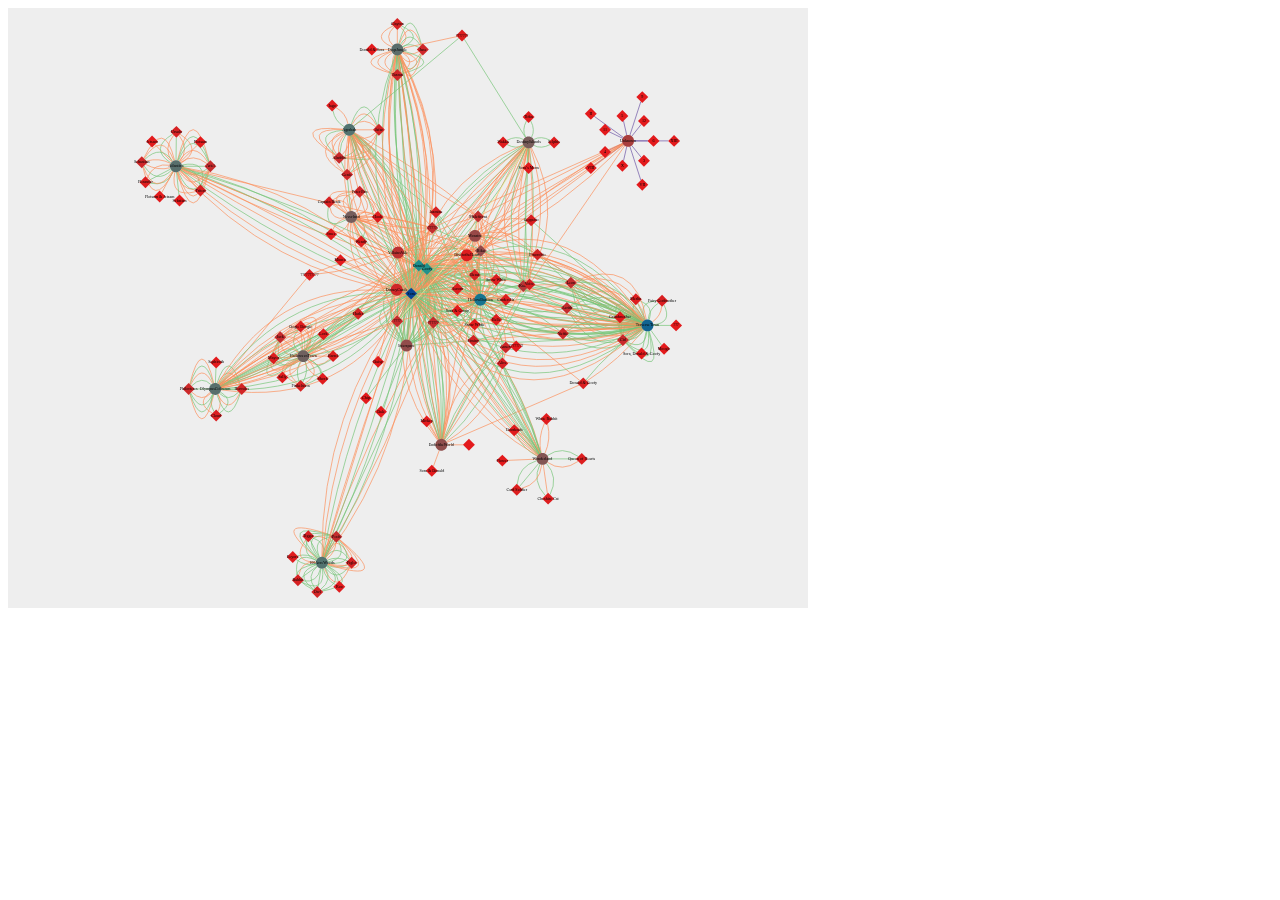
<file: docs/web_session/index.html>
<!doctype html>
<html class="no-js">
    <head>
        <meta charset="utf-8">
        <title>Exports from Cytoscape</title>
        <meta name="description" content="Single network exported from Cytoscape 3.3">
        <meta name="viewport" content="width=device-width, initial-scale=1">

        <link rel="stylesheet" href="styles/main.css">

    </head>
    <body>
        <!--[if lt IE 10]>
            <p class="browsehappy">
                You are using an <strong>ancient</strong> browser.
                Please <a href="http://browsehappy.com/">upgrade your browser
                </a> to improve your experience.
            </p>
        <![endif]-->

        <!-- Actual Cytoscape.js Instance -->
        <div id="cy"></div>
        
        <script src="networks.js"></script>
        <script src="styles.js"></script>

        <script src="scripts/vendor.js"></script>
        <script src="scripts/main.js"></script>
        <script src="scripts/custom.js"></script>
        
</body>
</html>
</file>
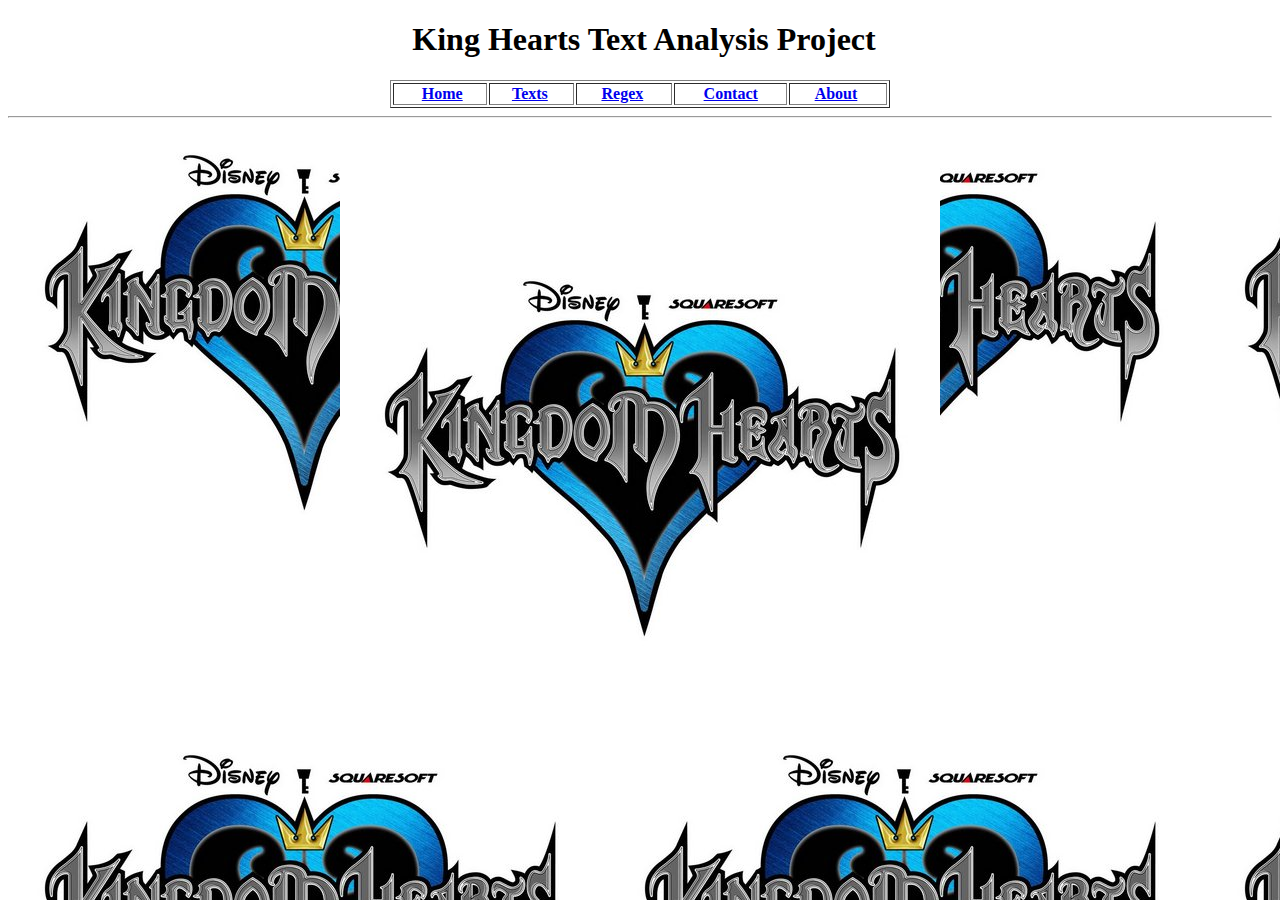
<file: docs/Webpages/index.html>
<!DOCTYPE html>
<html>
    <head>
        <title>This is the Homepage for the Kingsdom Hearts project team!</title>
        <link rel="stylesheet" type="text/css" href="styingsheet.css" />
    </head>
    <body>
		<h1><strong><center>&nbsp;King Hearts Text Analysis Project</center></strong></h1>
  <center><table width="500" border="1">
  <tbody>
    <tr>
      <th scope="col">&nbsp;<a href="index.html">Home</a></th>
      <th scope="col"><a href="Texts.html">Texts</a>&nbsp;</th>
      <th scope="col"><a href="Regex.html">Regex</a>&nbsp;</th>
      <th scope="col"><a href="About.html">Contact</a></th>
      <th scope="col"><a href="About.html">About</a>&nbsp;</th>
    </tr>
  </tbody>
</table>
	</center>
		<hr>
<center>
  <img src="../Images/KH1_logo.jpg" width="600" height="600" alt="placeholder image"/>
</center>
	
</body>
</html>
</file>
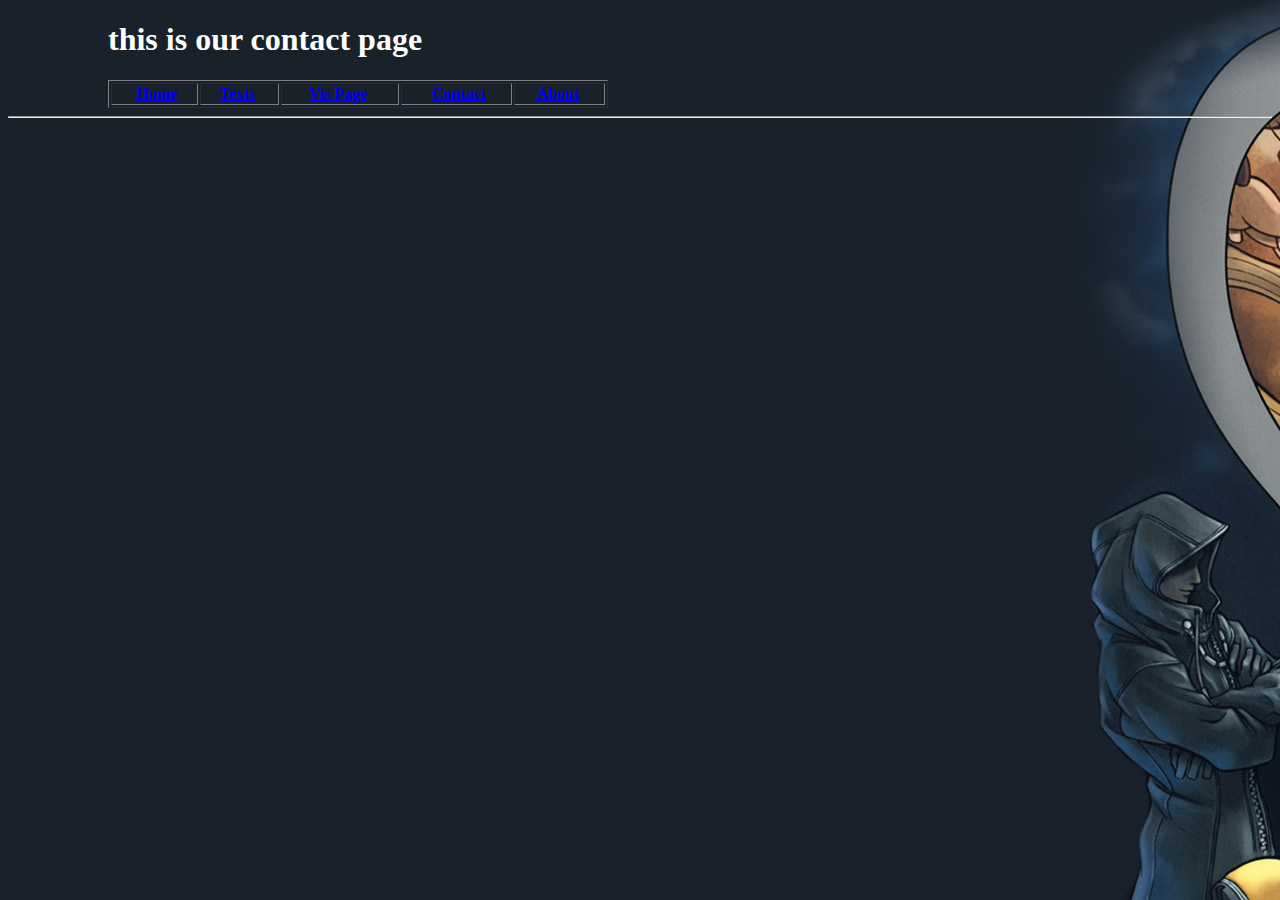
<file: docs/Contact.html>
<!doctype html>
<html>
<head>
<meta charset="utf-8">
<title>Contact</title>
	<link rel="stylesheet" type="text/css" href="styingsheet.css" />
</head>
	<style>
		h1{
			position: relative;
			left: 100px;
			
		}
		
			body {
				background-image: url("KH_1_Background.jpg");
			}
		</style>

<body>
	<h1>this is our contact page</h1>
<div class="parent">
		<div class="child-five child"> <table width="500" border="1">
  <tbody>
    <tr>
      <th scope="col">&nbsp;<a href="index.html">Home</a></th>
      <th scope="col"><a href="Texts.html">Texts</a>&nbsp;</th>
      <th scope="col"><a href="Regex.html">Vis Page</a>&nbsp;</th>
      <th scope="col">&nbsp;<a href="Contact.html">Contact</a></th>
      <th scope="col"><a href="About.html">About</a>&nbsp;</th>
    </tr>
  </tbody>
</table>
		</div>
		
		</div>
	<hr>
</body>
</html>
</file>
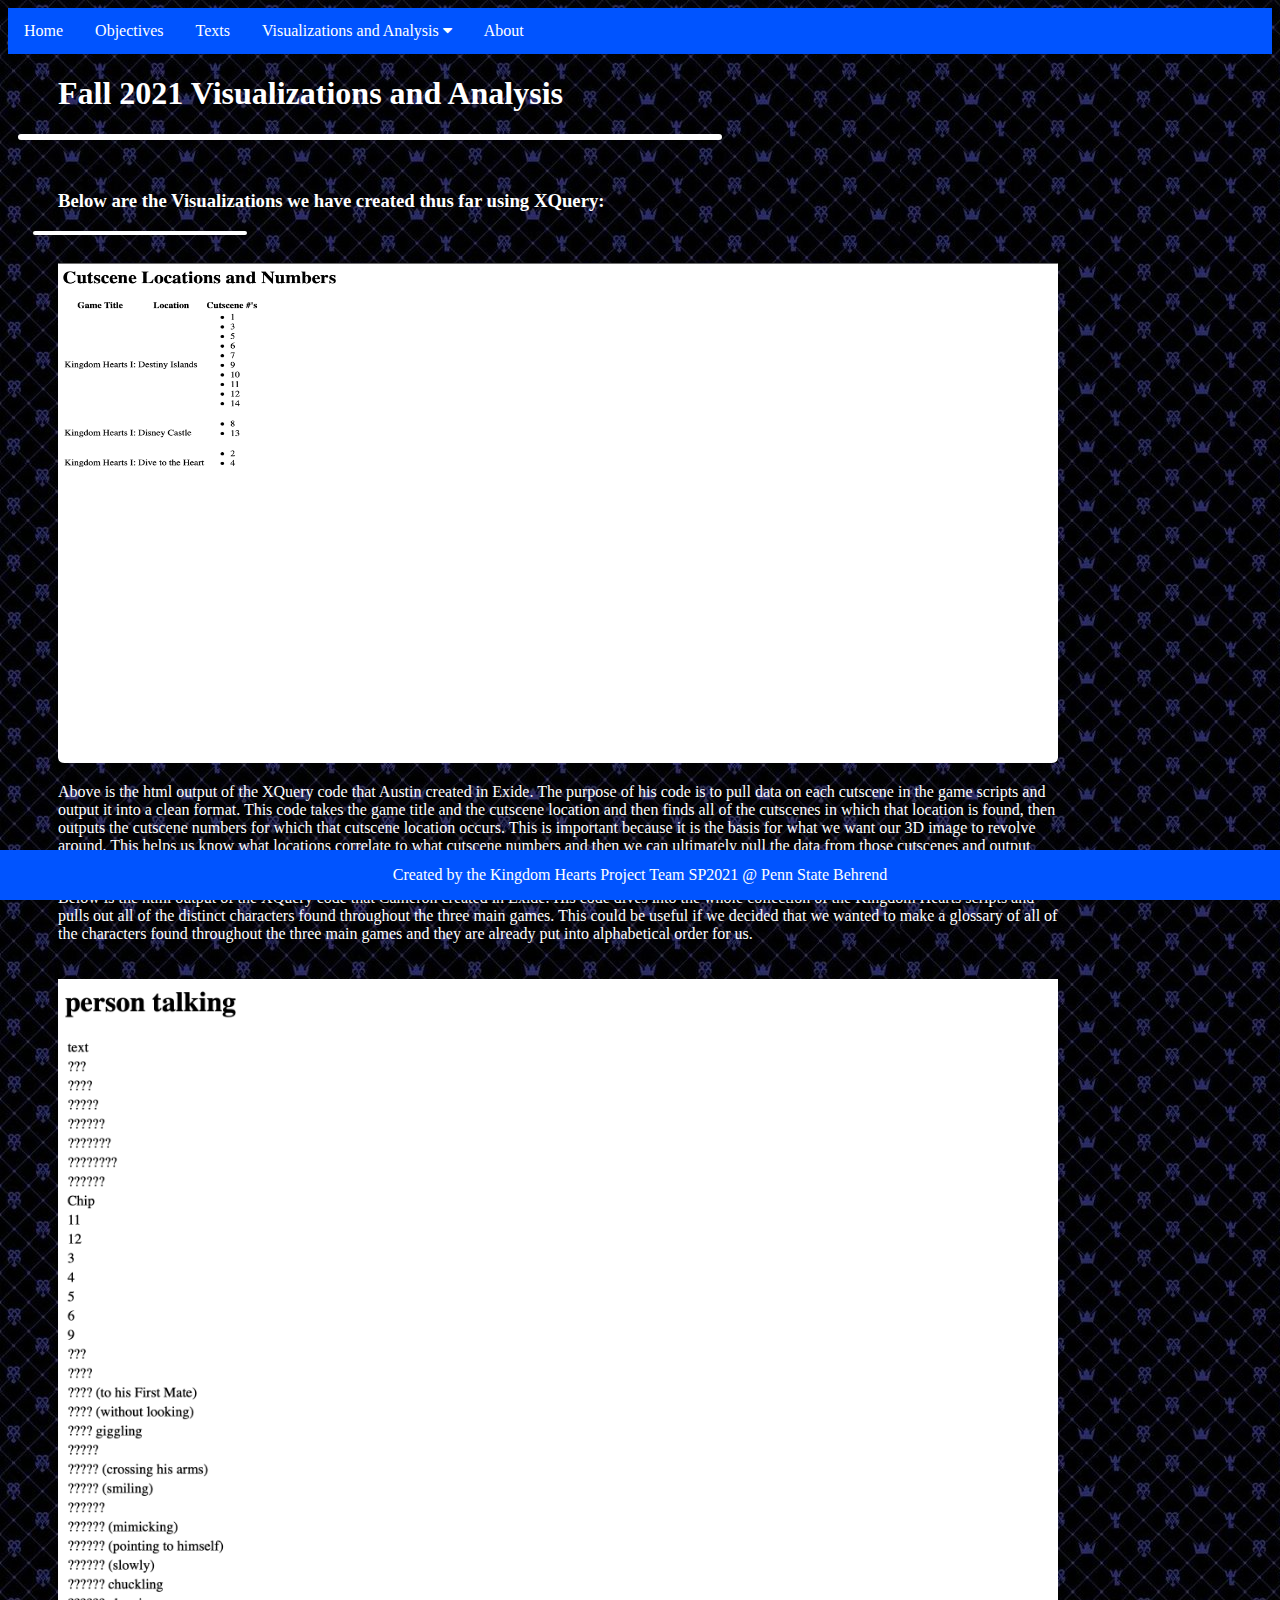
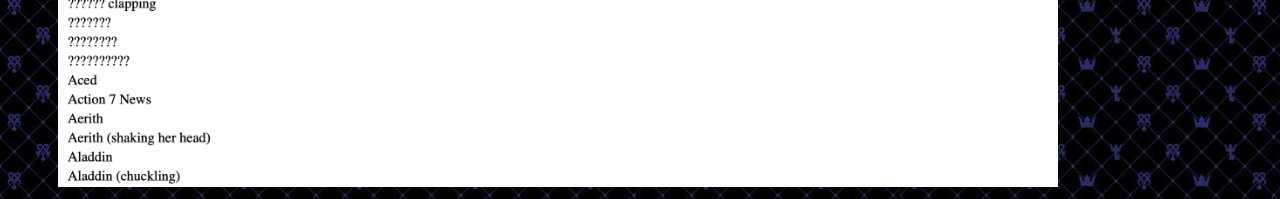
<file: docs/FA2021-Vis.html>
<!doctype html>
<html>
<head>
<meta charset="utf-8">
<title>Fall 2021 Vis and Analysis page</title>
	<link rel="stylesheet" type="text/css" href="styingsheet.css" />
	<link rel="stylesheet" href="https://cdnjs.cloudflare.com/ajax/libs/font-awesome/4.7.0/css/font-awesome.min.css"/>
	<style>
		h1{
			position:relative;
			left: 50px;
			
		}
			body {
				background-image: url("Images/khRepeat.jpeg");
			}
		a { color:#FFFFFF; } /* CSS link color */
		
		.footer {
  						position: fixed;
  						left: 0;
  						bottom: 0;
  						width: 100%;
  						background-color:#0054FF;
 						color: white;
  						text-align: center;
  						}
		</style>
</head>
	

<body>
	
	<div class="navbar">
		<a href="index.html">Home</a>
		<a href="Objectives.html">Objectives</a>
		<a href="Texts.html">Texts</a>
		<div class="subnav">
			<button class="subnavbtn">Visualizations and Analysis <i class="fa fa-caret-down"></i></button>
			<div class="subnav-content">
				<a href="FA2021-Vis.html">Fall 2021</a>
				<a href="SP2021-Vis.html">Spring 2021</a>
				<a href="charList.html">Character Search List</a>
				<a href="kh1.5GetLocations.php">Cutscene PHP</a>
				<a href="network.html">Network Visualizations</a>
				<!--<a href="#link3">DART 204</a>
                    <a href="#link4">DART 409</a>
                    <a href="#link4">DIGIT 495</a>-->
			</div>
		</div>
		<a href="About.html">About</a>
	</div>
	
	<h1>Fall 2021 Visualizations and Analysis&nbsp;</h1>
		
	<hr class="vis">
	
<div class="child-twelve child">
	<h3>Below are the Visualizations we have created thus far using XQuery:&nbsp;</h3>
</div>
	
	<hr class="vis2">
	
<div class="child-fifteen child">
    <img src="Images/CutLocs.jpeg" alt="This is a output of a list of cutscene locations and the cutscenes they are associated with" height="500" width="1000"/>
	<p>Above is the html output of the XQuery code that Austin created in Exide. The purpose of his code is to pull data on each cutscene in the game scripts and <br>output it into a clean format. This code takes the game title and the cutscene location and then finds all of the cutscenes in which that location is found, then <br>outputs the cutscene numbers for which that cutscene location occurs. This is important because it is the basis for what we want our 3D image to revolve <br>around. This helps us know what locations correlate to what cutscene numbers and then we can ultimately pull the data from those cutscenes and output <br>them into a readable format.</p>
</div>
	
	<div class="child-fifteen child">
		<p> Below is the html output of the XQuery code that Cameron created in Exide. His code dives into the whole collection of the Kingdom Hearts scripts and <br>pulls out all of the distinct characters found throughout the three main games. This could be useful if we decided that we wanted to make a glossary of all of <br>the characters found throughout the three main games and they are already put into alphabetical order for us.
		</p>
		<img src="Images/CharList.jpeg" alt="This is an SVG chart of sora's relationships" width="1000"/> 
	</div>
	
<div class="footer">
  <p>Created by the Kingdom Hearts Project Team SP2021 @ Penn State Behrend</p>
</div>
</body>
</html>


<!-- <p> Below is the html output of the XQuery code that Cameron created in Exide. His code dives into the whole collection of the Kingdom Hearts scripts and pulls out all of the distinct characters found throughout the three main games. This could be useful if we decided that we wanted to make a glossary of all of the characters found throughout the three main games and they are already put into alphabetical order for us.
		</p> -->
</file>
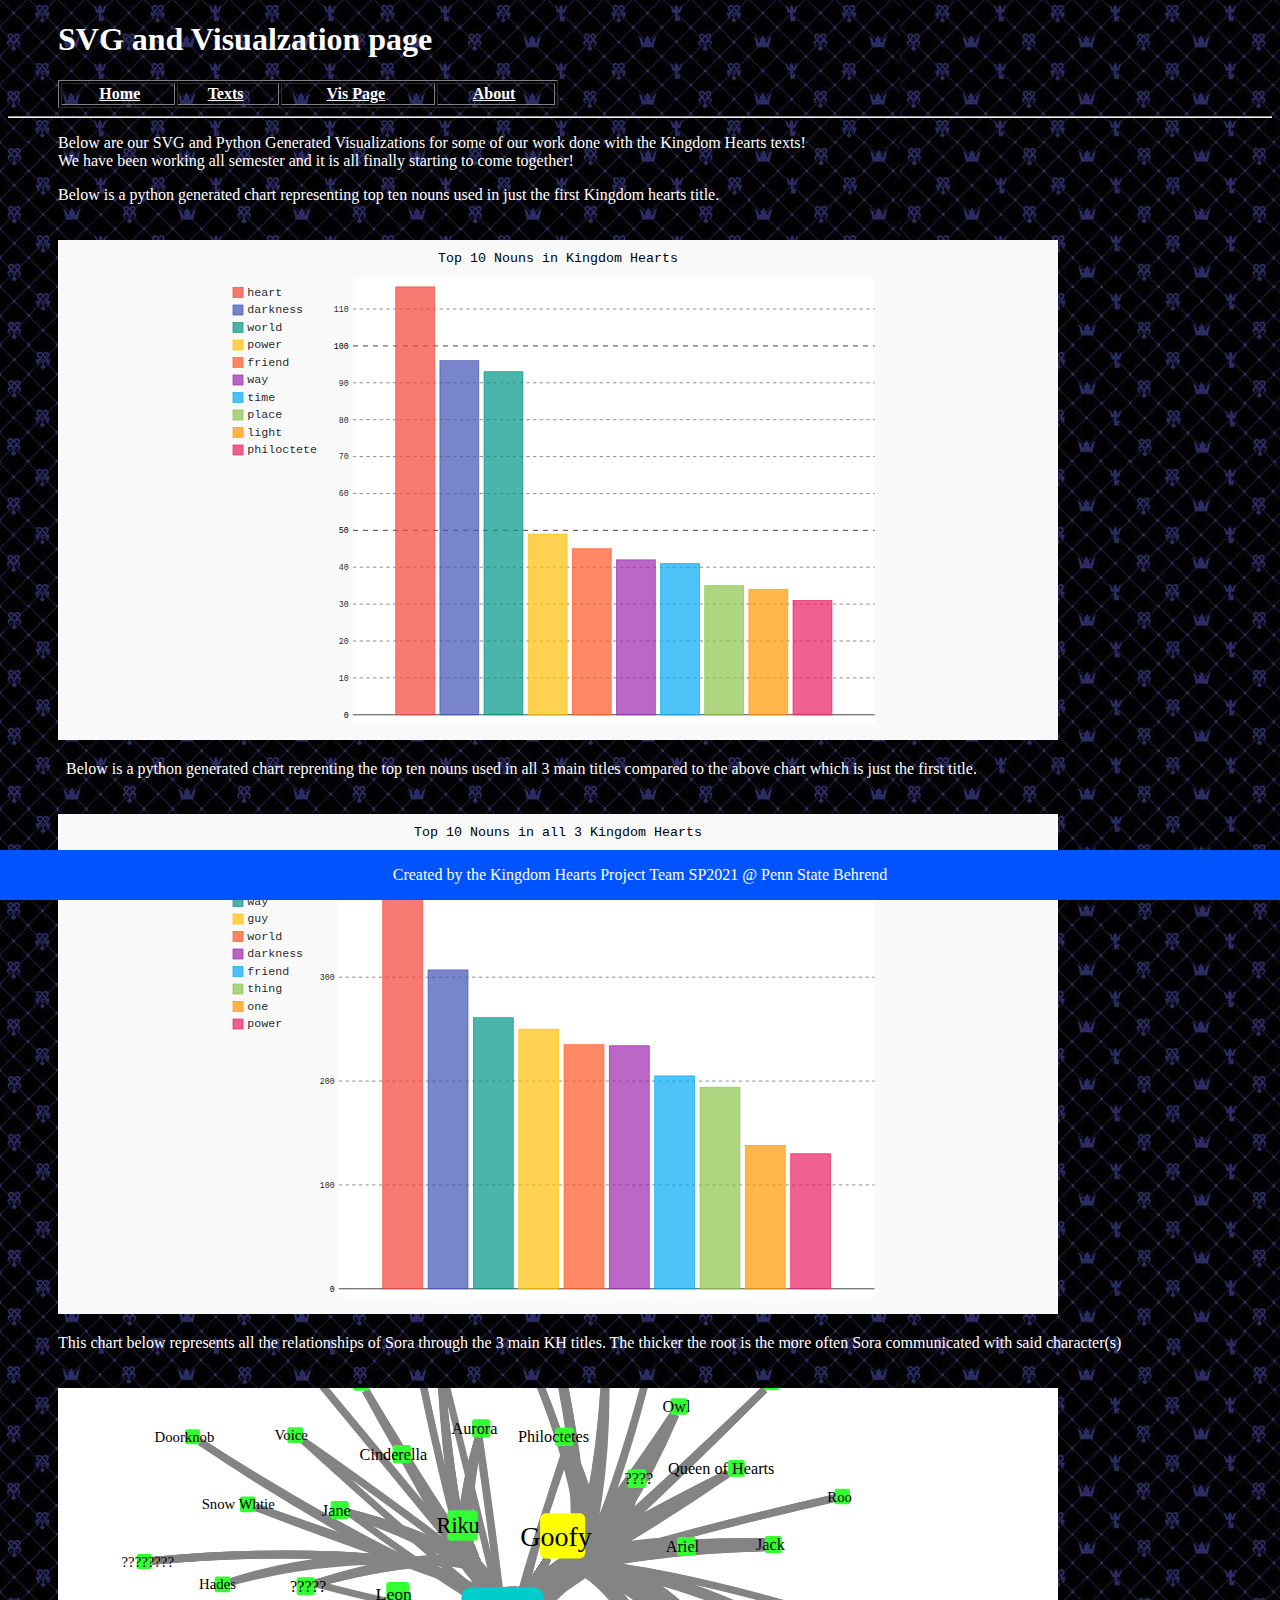
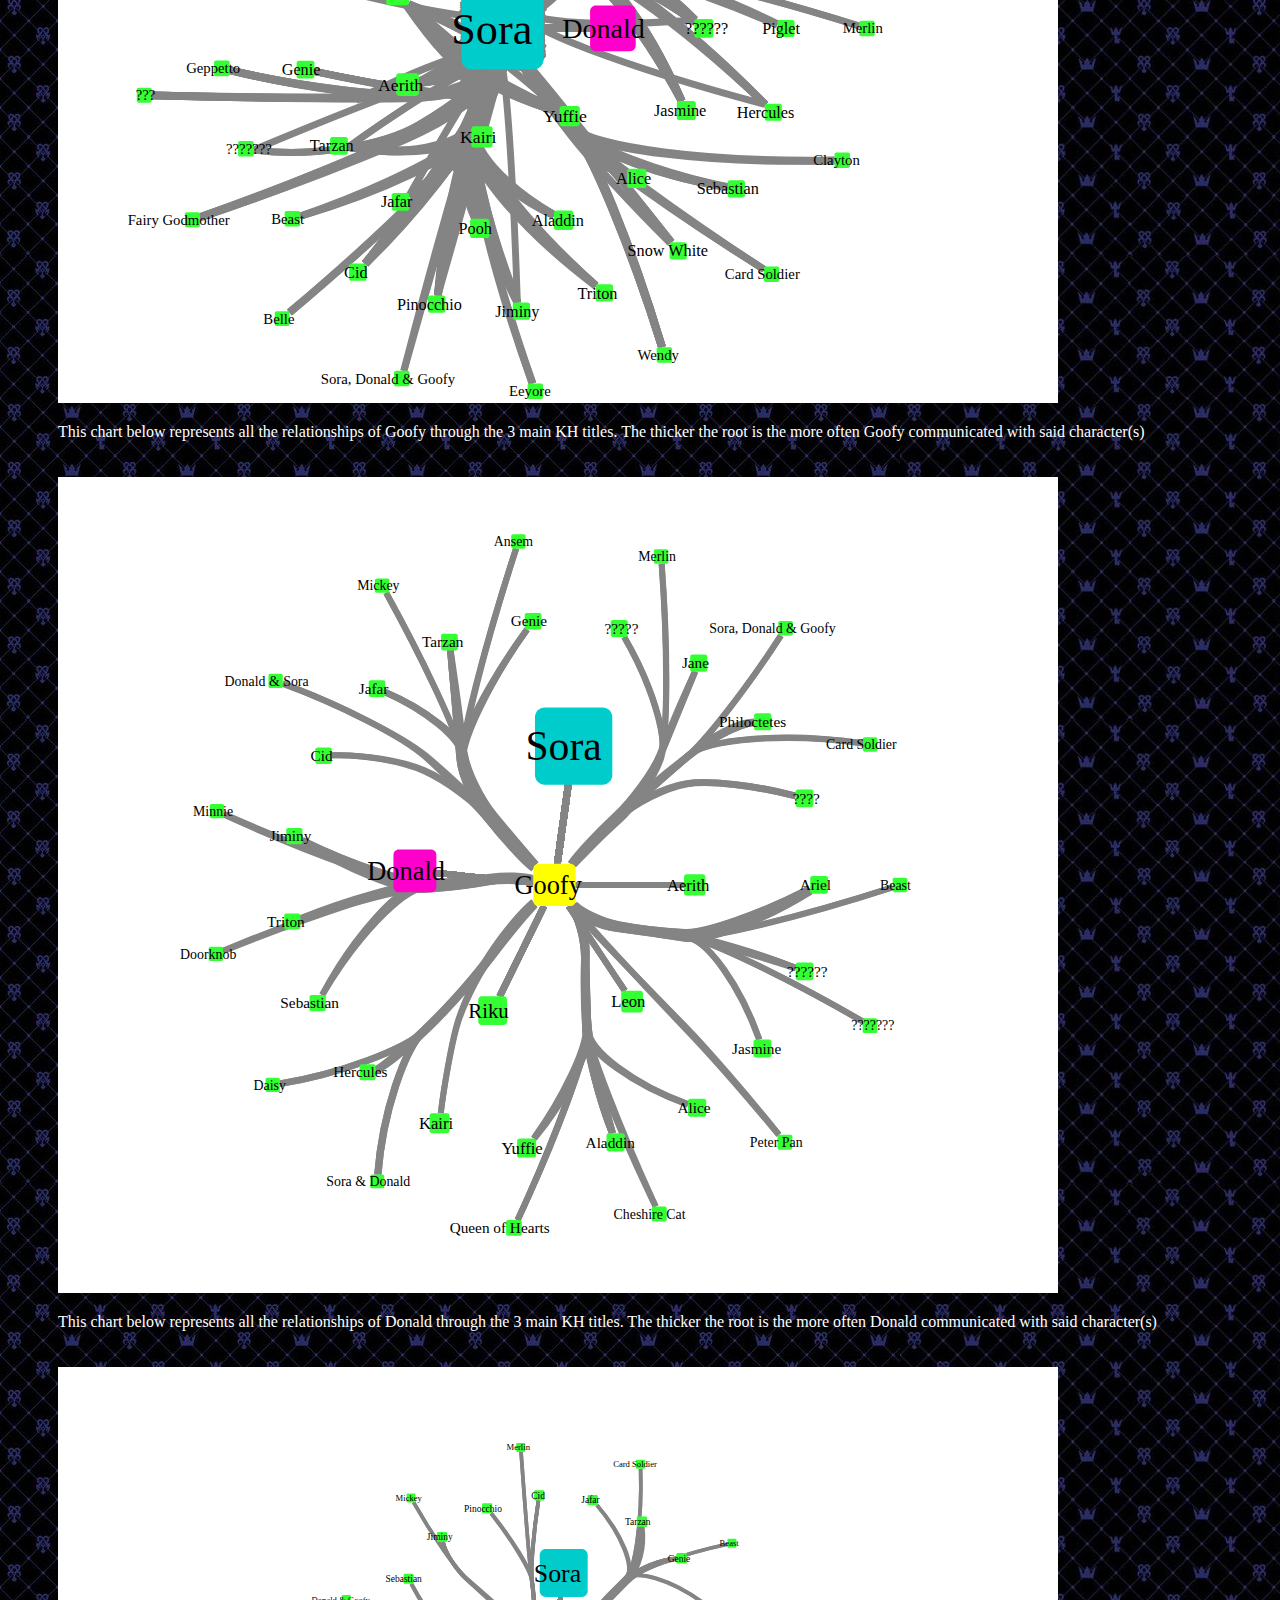
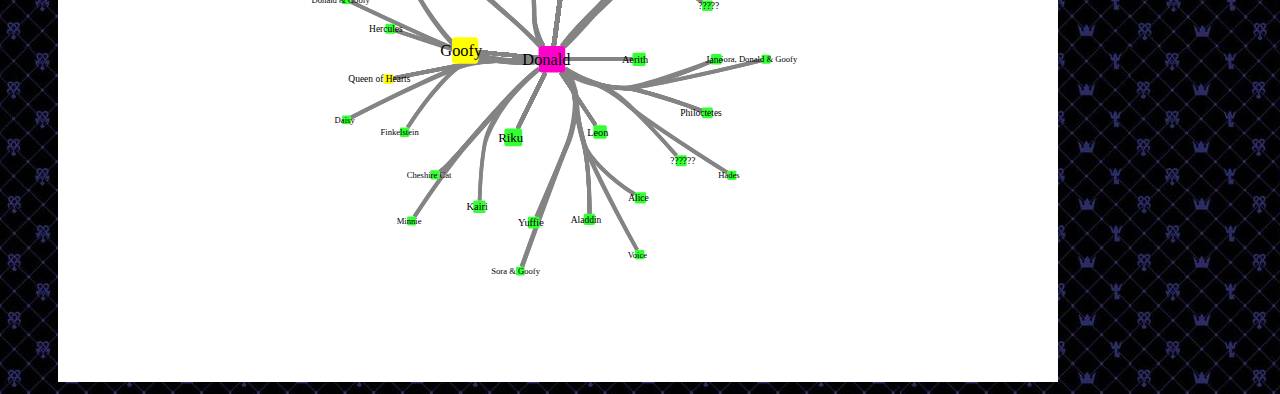
<file: docs/Regex.html>
<!doctype html>
<html>
<head>
<meta charset="utf-8">
<title>SVG and Visualzation page</title>
	<link rel="stylesheet" type="text/css" href="styingsheet.css" />
	
</head>
	<style>
		h1{
			position:relative;
			left: 50px;
			
		}
			body {
				background-image: url("Images/khRepeat.jpeg");
			}
		a { color:#FFFFFF; } /* CSS link color */
		
		.footer {
  						position: fixed;
  						left: 0;
  						bottom: 0;
  						width: 100%;
  						background-color:#0054FF;
 						color: white;
  						text-align: center;
		</style>

<body>
<h1>SVG and Visualzation page&nbsp;</h1>
	
	<div class="parent">
		<div class="child-four child"> <table width="500" border="1">
  <tbody>
    <tr>
      <th scope="col">&nbsp;<a href="index.html">Home</a></th>
      <th scope="col"><a href="Texts.html">Texts</a>&nbsp;</th>
      <th scope="col"><a href="Regex.html">Vis Page</a>&nbsp;</th>
      <th scope="col"><a href="About.html">About</a>&nbsp;</th>
    </tr>
  </tbody>
</table>
		</div>
		
		</div>
		
	<hr>
	
<div class="child-twelve child">
	<p>Below are our SVG and Python Generated Visualizations for some of our work done with the Kingdom Hearts texts! <br>
	  We have been working all semester and it is all finally starting to come together!&nbsp;</p>
<p>Below is a python generated chart representing top ten nouns used in just the first Kingdom hearts title.&nbsp;</p>
</div>
	<div class="child-fifteen child">
    <img src="bar_chartTopTen_KH1.svg" alt="This is a bar graph for the top ten nouns used in the first kingdom hearts" height="500" width="1000"/>
	  <p>
		
		</p>
	</div>
	
	<div class="child-thirteen child">
	<p>&nbsp; Below is a python generated chart reprenting the top ten nouns used in all 3 main titles compared to the above chart which is just the first title. 
	  </p>
	</div>
<div class="child-eight child">
		<img src="bar_chartTopTen.svg" alt="Here is a bar graph of the top ten most used nouns in the three main KH titles." height="500" width="1000"/>
	</div>
<div class="child-nine child">
	<p> This chart below represents all the relationships of Sora through the 3 main KH titles. The thicker the root is the more often Sora communicated with said character(s)
  </p>
	<img src="SoraNetwork.svg" alt="This is an SVG chart of sora's relationships" width="1000"/> </div>
<div class="child-ten child">
  <p> This chart below represents all the relationships of Goofy through the 3 main KH titles. The thicker the root is the more often Goofy communicated with said character(s)
	</p>	
    <img src="GoofyNetwork.svg" alt="This is an SVG chart of goofy's relationships" width="1000"/> </div>
<div class ="child-eleven child">
  <p> This chart below represents all the relationships of Donald through the 3 main KH titles. The thicker the root is the more often Donald communicated with said character(s)
  </p>
	<img src="DonaldNetwork.svg" alt="This is an SVG chart of donalds's relationships" width="1000"/> </div>
		<div class="footer">
  <p>Created by the Kingdom Hearts Project Team SP2021 @ Penn State Behrend</p>
</div>
</body>
</html>
</file>
<file: docs/web_session/styles/main.css>
body{background:#fff;font-family:"Helvetica Neue",Helvetica,Arial,sans-serif;color:#555;font-weight:100}.browsehappy{margin:.2em 0;background:#ccc;color:#000;padding:.2em 0}#cy{width:800px;height:600px;background-color:#eee}
</file>
<file: docs/Webpages/styingsheet.css>
body {
/*background-color:#008CFF;*/
	 background-image: url("../Images/KH1_logo.jpg");
color:#0084F; 
/*font-family: arial, helvetica, sans-serif;*/

font-family: "Times New Roman", Times, serif;
}



ol {list-style-type: lower-alpha;
padding: 5em;
    
}
</file>
<file: docs/styingsheet.css>
body {
/*background-color:#007CFF;*/

	
color:#FFFFFF; 
/*font-family: arial, helvetica, sans-serif;*/

font-family: "Times New Roman", Times, serif;
}

h1.index{
    position:relative;
    margin-left: -90px;
}

h1.about{
    position:relative;
    margin-left: 30px;
}

h1.about2{
    position: relative;
    /*margin-left: 50px;*/
    text-align: center;
    margin-top: 300px;
}

h1.network{
    text-align: center;
}

.parent{
	
}
.child-one{
	position:relative;
	left: 50px;
}
.child-two{
	position: relative;
	left: 50px;
	
}
.child-three{
	position: relative;
	left: 50px;
	
}
.child-four{
	position: relative;
	left: 50px;
}
.child-five{
	position: relative;
	left: 100px;
}
.child-six{
	position: relative;
	left: 100px;
}
.child-seven{
	position: relative;
	left: 100px;
}
.child-eight{
	position:relative;
	left: 50px;
}
.child-nine{
	position:relative;
	left: 50px;
}
.child-ten{
	position:relative;
	left: 50px;
}
.child-eleven{
	position:relative;
	left: 50px;
}
.child-twelve{
	position:relative;
	left: 50px;
}
.child-thirteen{
	position:relative;
	left: 50px;
}
.child-fourteen{
	position:relative;
	left: 100px;
}
.child-fifteen{
	position:relative;
	left: 50px;
}
.child-sixteen{
	position:relative;
	left: 100px;
}
.child-sevetneen{
	position:relative;
	left: 100px;
}
hr.full{
   border: 3px solid white;
   border-radius: 5px;
   margin-right: 10px;
   margin-left: 10px; 
}

hr.about{
   border: 3px solid white;
   border-radius: 5px;
   margin-right: 550px;
   margin-left: 10px;  
}

hr.about2{
   border: 3px solid white;
   border-radius: 5px;
   margin-right: 550px;
   margin-left: 10px; 
   margin-top: 30px;
}

hr.index{
    border: 3px solid white;
    border-radius: 5px;
    margin-right: 510px;
    margin-left: 10px;
}

hr.index2{
    border: 3px solid white;
    border-radius: 5px;
    margin-right: 630px;
    margin-left: -90px;
}

hr.ob{
   border: 3px solid white;
   border-radius: 5px;
   margin-right: 450px;
   margin-left: 10px;  
}

hr.ob2{
   border: 3px solid white;
   border-radius: 5px;
   margin-right: 450px;
   margin-left: 10px; 
   margin-top: 30px;
}

hr.vis{
   border: 3px solid white;
   border-radius: 5px;
   margin-right: 550px;
   margin-left: 10px; 
   margin-bottom: 50px;
}

hr.vis2{
   border: 2px solid white;
   border-radius: 5px;
   margin-right: 1025px;
   margin-left: 25px;  
}

hr.network {
   border: 2px solid white;
   border-radius: 5px;
   margin-right: 500px;
   margin-left: 500px;
}

img{
    margin-top: 20px;
}

/* Styling for the Navigation Bar */
/* * {
    margin: 0;
    padding: 0;  
} */




/* The navigation menu */
.navbar {
  overflow: hidden;
  background-color: #0054FF;
}

/* Navigation links */
.navbar a {
  float: left;
  font-size: 16px;
  color: White;
  text-align: center;
  padding: 14px 16px;
  text-decoration: none;
}

/* The subnavigation menu */
.subnav {
  float: left;
  overflow: hidden;
}

/* Subnav button */
.subnav .subnavbtn {
  font-size: 16px; 
  border: none;
  outline: none;
  color: White;
  padding: 14px 16px;
  background-color: inherit;
  font-family: inherit;
  margin: 0;
}

/* Add a red background color to navigation links on hover */
.navbar a:hover, .subnav:hover .subnavbtn {
  background-color: grey;
}

/* Style the subnav content - positioned absolute */
.subnav-content {
  display: none;
  position: absolute;
  left: 0;
  background-color: grey;
  width: 100%;
  z-index: 1;
}

/* Style the subnav links */
.subnav-content a {
  float: left;
  color: white;
  text-decoration: none;
}

/* Add a grey background color on hover */
.subnav-content a:hover {
  background-color: #eee;
  color: black;
}

/* When you move the mouse over the subnav container, open the subnav content */
.subnav:hover .subnav-content {
  display: block;
  }
  
  
  
  
#myInput {
  background-image: url('/css/searchicon.png'); /* Add a search icon to input */
  background-position: 10px 12px; /* Position the search icon */
  background-repeat: no-repeat; /* Do not repeat the icon image */
  width: 100%; /* Full-width */
  font-size: 16px; /* Increase font-size */
  padding: 12px 20px 12px 40px; /* Add some padding */
  border: 1px solid #ddd; /* Add a grey border */
  margin-bottom: 12px; /* Add some space below the input */
}

#charList {
  /* Remove default list styling */
  list-style-type: none;
  padding: 0;
  margin: 0;
}

#charList li a {
  border: 1px solid #ddd; /* Add a border to all links */
  margin-top: -1px; /* Prevent double borders */
  background-color: #f6f6f6; /* Grey background color */
  padding: 12px; /* Add some padding */
  text-decoration: none; /* Remove default text underline */
  font-size: 18px; /* Increase the font-size */
  color: black; /* Add a black text color */
  display: block; /* Make it into a block element to fill the whole list */
}

#charList li a:hover:not(.header) {
  background-color: #eee; /* Add a hover effect to all links, except for headers */
}

#cy {
     width: 65vw;
     height:65vh;
     position:absolute;
     margin-left: 275px;
     margin-top: 25px;
     border-style:double;
     background: grey;
 }

h1.leg {
    margin-left: 60px;
}
 
div.legend {
    margin-left: 1408px;
    margin-top: 200px;
}

.box {
  float: left;
  height: 10px;
  width: 10px;
  margin-right: 5px;
  margin-top: 3px;
  margin-bottom: 15px;
  border: 1px solid black;
  clear: both;
}

.green {
  background-color: green;
}

.purple {
  background-color: purple;
}

.yellow {
  background-color: yellow;
}

.orange {
  background-color: orange;
}

.soraGif{
    width: 100px;
    display: inline-flex;
}

.soraGif img{
    margin: auto 150px;
    margin-top: -200px;
    width: 700px;
    height: 700px;
}

.goofyGif{
    width: 100px;
    display: inline-flex;
}

.goofyGif img{
    margin: auto 950px;
    margin-top: -850px;
    width: 1000px;
    height: 1000px;
}

.donaldGif{
    width: 100px;
    display: inline-flex;
}

.donaldGif img{
    margin: auto 650px;
    margin-top: -1100px;
    width: 1500px;
    height: 1500px;
}

div.container {
    text-align: center;
    display: block;
}

p.khText {
    text-align: center;
    font-size: 20px;
    padding-bottom: 2.5em;
}

img.cc {
    display: block;
  margin-left: auto;
  margin-right: auto;
  margin-top: 2px;
  margin-bottom: -10px;
  width: 5%;
}

footer {
    background-color:#0054FF;
    width: 100%;
    text-align: center;
    bottom: 0;
    left: 0;
    position: fixed;
}

/* section#graph {
    color:maroon; 
    display: flex; 
    justify-content:flex-start; 
    flex-direction:row;
    padding-top: 5em;
}

section#graph p {
    flex:1;
}

section#graph div#KHGraph {
    flex:3;
    background: white;
}*/
</file>
